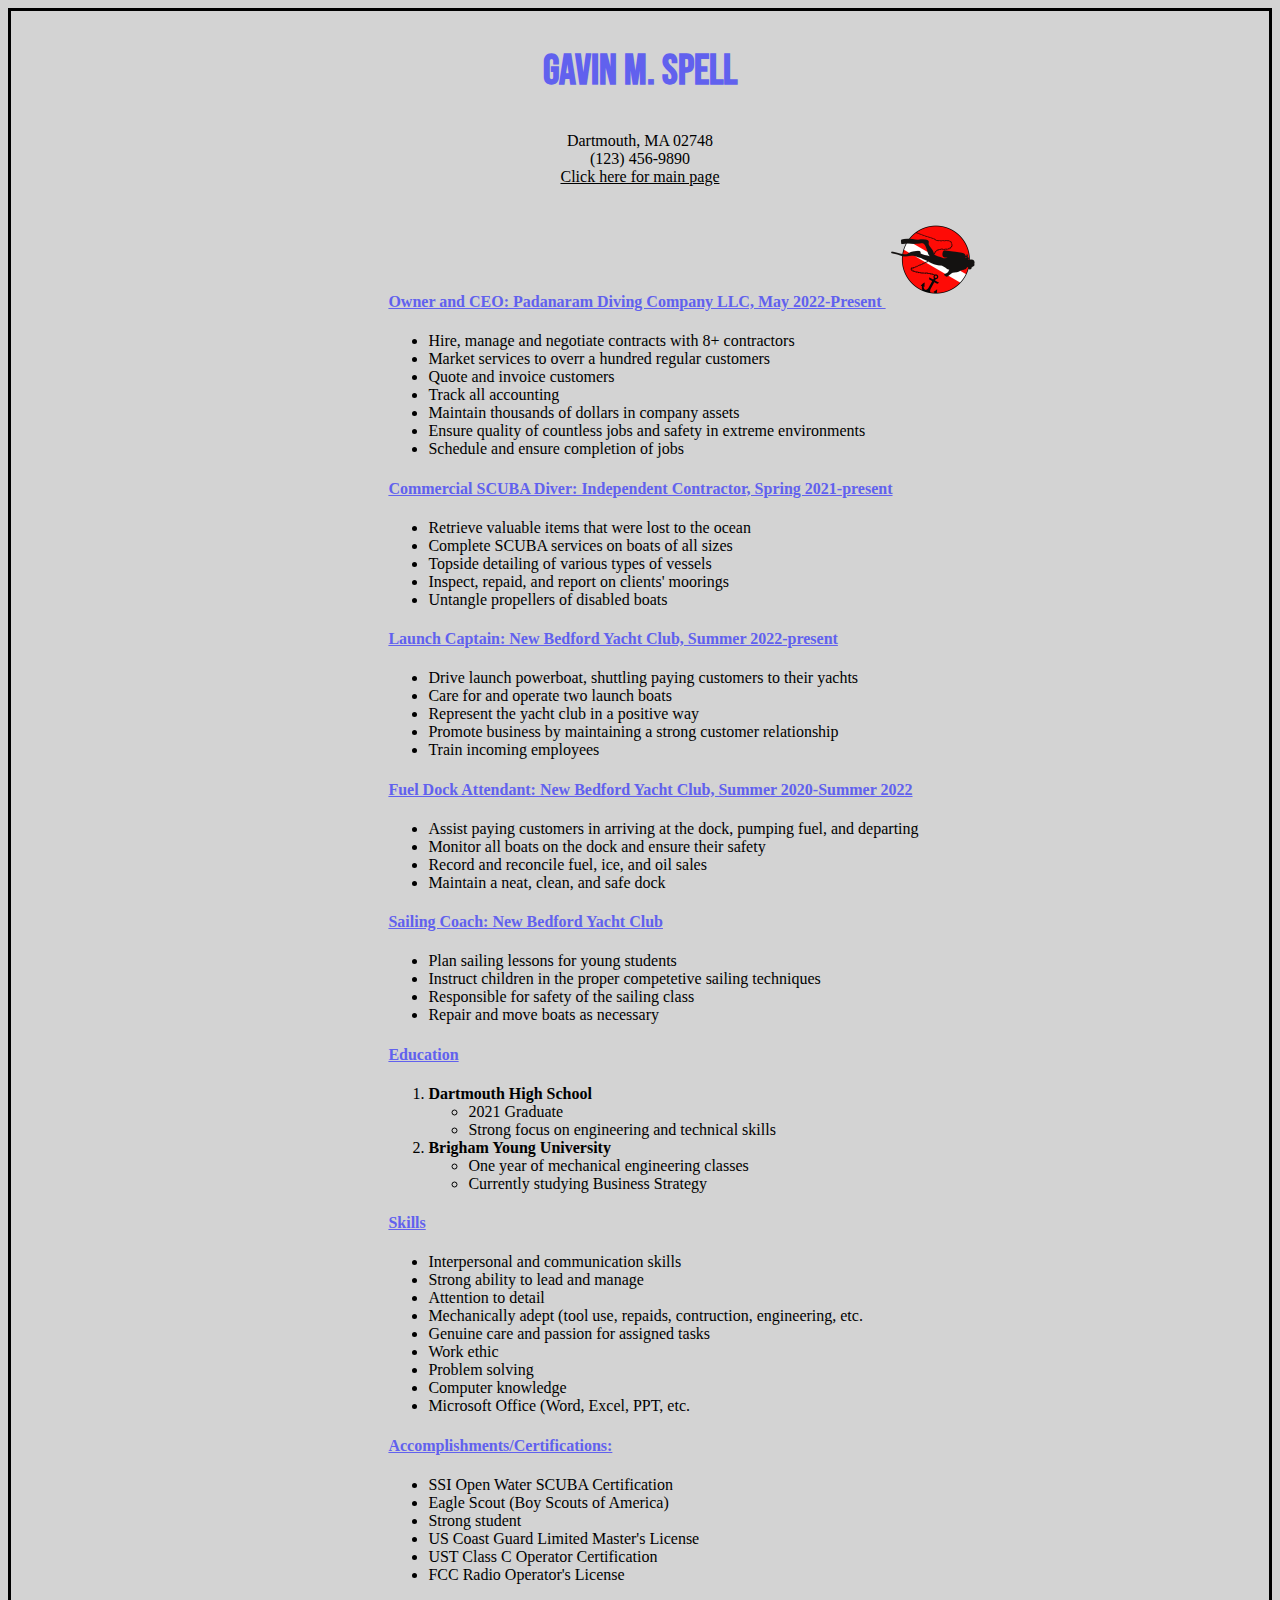
<file: resume.html>
<!DOCTYPE html>

<html lang="en">

    <head>

        <title>Gavin Spell Resume</title>

        <meta charset="utf-8"/>
        <link rel="stylesheet" href="css/resume.css">
        <link href="https://fonts.googleapis.com/css2?family=Bebas+Neue&display=swap" rel="stylesheet">
        <link rel="icon" type="image/x-icon" href="assets/favicon.png" />
        

    </head>

 

    <body>

        <header>
            <span class="title"><h2>Gavin M. Spell</h2></span>
            <span class="sub"><p>Dartmouth, MA 02748 <br> (123) 456-9890<br><a href="index.html">Click here for main page</a></p></span>
        </header>
        <div class="content">
            <div class="subheadings"></div>
                <h4>Owner and CEO: Padanaram Diving Company LLC, May 2022-Present
                <img src="assets/favicon.png"></h4>
                    <div class="bullets">
                    <ul>
                        <li>Hire, manage and negotiate contracts with 8+ contractors</li>
                        <li>Market services to overr a hundred regular customers</li>
                        <li>Quote and invoice customers</li>
                        <li>Track all accounting</li>
                        <li>Maintain thousands of dollars in company assets</li>
                        <li>Ensure quality of countless jobs and safety in extreme environments</li>
                        <li>Schedule and ensure completion of jobs</li>

                    </ul>
                    </div>
                <h4>Commercial SCUBA Diver: Independent Contractor, Spring 2021-present</h4>
                    <div class="bullets">
                    <ul>
                        <li> Retrieve valuable items that were lost to the ocean</li>
                        <li>Complete SCUBA services on boats of all sizes</li>
                        <li>Topside detailing of various types of vessels</li>
                        <li>Inspect, repaid, and report on clients' moorings</li>
                        <li>Untangle propellers of disabled boats</li>

                    </ul>
                    </div>
                <h4>Launch Captain: New Bedford Yacht Club, Summer 2022-present</h4>
                    <div class="bullets">
                    <ul>
                        <li>Drive launch powerboat, shuttling paying customers to their yachts</li>
                        <li>Care for and operate two launch boats</li>
                        <li>Represent the yacht club in a positive way</li>
                        <li>Promote business by maintaining a strong customer relationship</li>
                        <li>Train incoming employees</li>
                    </ul>
                    </div>
                <h4>Fuel Dock Attendant: New Bedford Yacht Club, Summer 2020-Summer 2022</h4>
                    <div class="bullets">
                    <ul>
                        <li>Assist paying customers in arriving at the dock, pumping fuel, and departing</li>
                        <li>Monitor all boats on the dock and ensure their safety</li>
                        <li>Record and reconcile fuel, ice, and oil sales</li>
                        <li>Maintain a neat, clean, and safe dock</li>
                    </ul>
                    </div>
                <h4>Sailing Coach: New Bedford Yacht Club</h4>
                    <div class="bullets">
                    <ul>
                        <li>Plan sailing lessons for young students</li>
                        <li>Instruct children in the proper competetive sailing techniques</li>
                        <li>Responsible for safety of the sailing class</li>
                        <li>Repair and move boats as necessary</li>
                    </ul>
                    </div>
                <h4>Education</h4>
                <ol>
                    <li><span class="school">Dartmouth High School</span></li>
                        <ul>
                            <li>2021 Graduate</li>
                            <li>Strong focus on engineering and technical skills</li>
                        </ul>
                    <li><span class="school">Brigham Young University</span></li>
                        <ul>
                            <li>One year of mechanical engineering classes</li>
                            <li>Currently studying Business Strategy</li>
                        </ul>
                </ol>
                <h4>Skills</h4>
                <div class="bullets">
                <ul>
                    <li>Interpersonal and communication skills</li>
                    <li>Strong ability to lead and manage</li>
                    <li>Attention to detail</li>
                    <li>Mechanically adept (tool use, repaids, contruction, engineering, etc.</li>
                    <li>Genuine care and passion for assigned tasks</li>
                    <li>Work ethic</li>
                    <li>Problem solving</li>
                    <li>Computer knowledge</li>
                    <li>Microsoft Office (Word, Excel, PPT, etc.</li>
                </ul>
                </div>
            <h4>Accomplishments/Certifications:</h4>
            <div class="bullets"></div>
            <ul>
                <li>SSI Open Water SCUBA Certification</li>
                <li>Eagle Scout (Boy Scouts of America)</li>
                <li>Strong student</li>
                <li>US Coast Guard Limited Master's License</li>
                <li>UST Class C Operator Certification</li>
                <li>FCC Radio Operator's License</li>
            </ul>

                
            </div>
        </div>
        <div class='tableauPlaceholder' id='viz1670891929254' style='position: relative'><noscript><a href='#'><img alt='Fruit ' src='https:&#47;&#47;public.tableau.com&#47;static&#47;images&#47;US&#47;USFruitConsumption&#47;Fruit&#47;1_rss.png' style='border: none' /></a></noscript><object class='tableauViz'  style='display:none;'><param name='host_url' value='https%3A%2F%2Fpublic.tableau.com%2F' /> <param name='embed_code_version' value='3' /> <param name='site_root' value='' /><param name='name' value='USFruitConsumption&#47;Fruit' /><param name='tabs' value='no' /><param name='toolbar' value='yes' /><param name='static_image' value='https:&#47;&#47;public.tableau.com&#47;static&#47;images&#47;US&#47;USFruitConsumption&#47;Fruit&#47;1.png' /> <param name='animate_transition' value='yes' /><param name='display_static_image' value='yes' /><param name='display_spinner' value='yes' /><param name='display_overlay' value='yes' /><param name='display_count' value='yes' /><param name='language' value='en-US' /></object></div>                <script type='text/javascript'>                    var divElement = document.getElementById('viz1670891929254');                    var vizElement = divElement.getElementsByTagName('object')[0];                    vizElement.style.width='900px';vizElement.style.height='752px';                    var scriptElement = document.createElement('script');                    scriptElement.src = 'https://public.tableau.com/javascripts/api/viz_v1.js';                    vizElement.parentNode.insertBefore(scriptElement, vizElement);                </script>
        <iframe width="560" height="315" src="https://www.youtube.com/embed/UmdDi4cEvrI" title="YouTube video player" frameborder="0" allow="accelerometer; autoplay; clipboard-write; encrypted-media; gyroscope; picture-in-picture" allowfullscreen></iframe>
    </body>

</html>
</file>
<file: css/resume.css>
.title{
    color:rgb(97, 97, 238);
    font-family: 'Bebas Neue', cursive;
    font-size: 28px;
    text-align:center;
    
    
    
}

img{
    height:100px;
}

body{
    background-color:lightgray;
    border-style:solid;
}
.sub{
    text-align:center;

}

.content {
    position:relative;
    left:30%;
    
}

h4 {
    text-decoration-line: underline;
    color:rgb(97, 97, 238)
}

.school{
    font-weight:bold;
}

.tableauPlaceholder{
    height:200px;
}

a{
    color:black;
}
</file>
